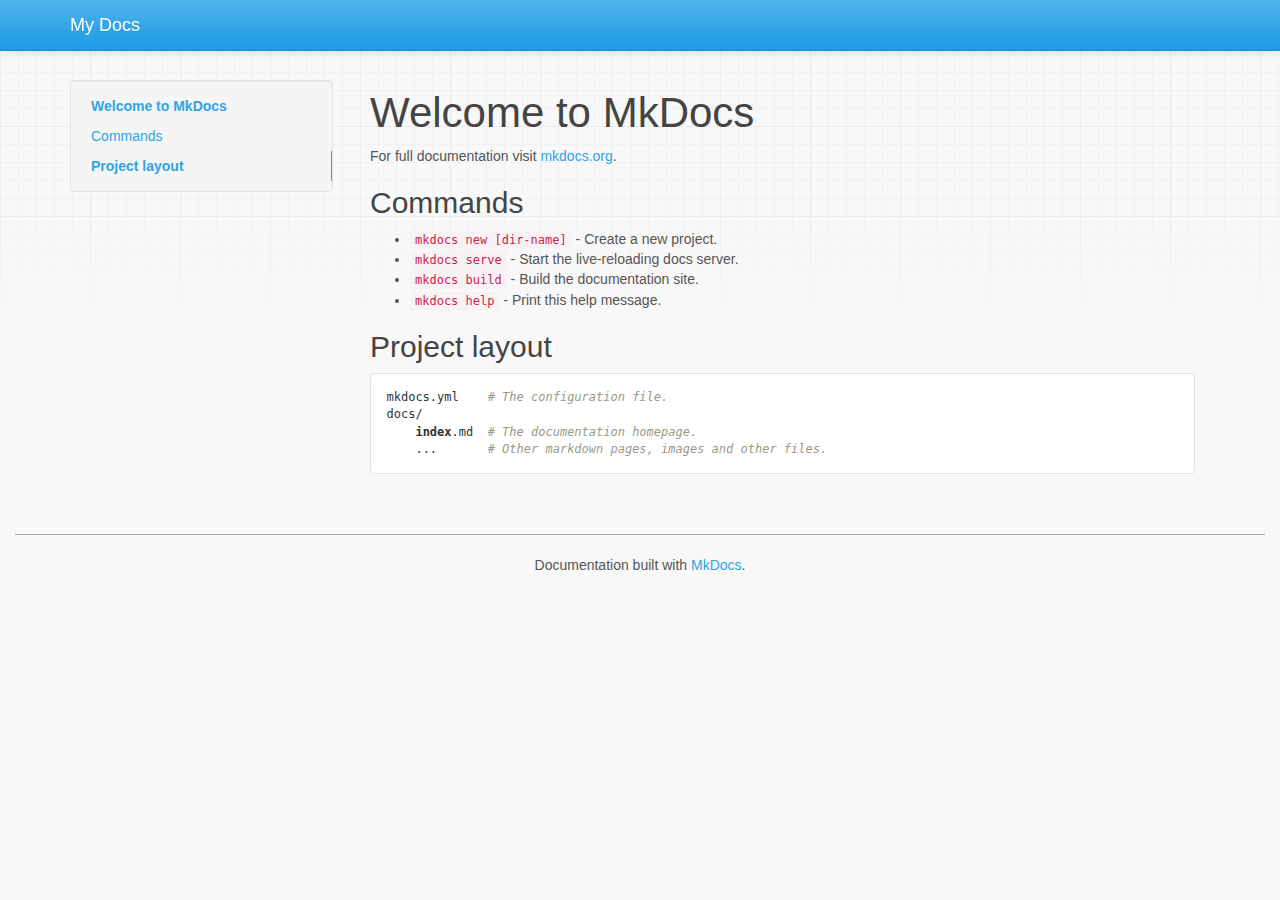
<file: docs/site/index.html>
<!DOCTYPE html>
<html lang="en">
    <head>
        <meta charset="utf-8">
        <meta http-equiv="X-UA-Compatible" content="IE=edge">
        <meta name="viewport" content="width=device-width, initial-scale=1.0">
        
        
        
        <link rel="shortcut icon" href="./img/favicon.ico">

        <title>My Docs</title>

        <link href="./css/bootstrap-custom.min.css" rel="stylesheet">
        <link href="./css/font-awesome-4.0.3.css" rel="stylesheet">
        <link href="./css/base.css" rel="stylesheet">
        <link rel="stylesheet" href="./css/highlight.css">

        <!-- HTML5 shim and Respond.js IE8 support of HTML5 elements and media queries -->
        <!--[if lt IE 9]>
            <script src="https://oss.maxcdn.com/libs/html5shiv/3.7.0/html5shiv.js"></script>
            <script src="https://oss.maxcdn.com/libs/respond.js/1.3.0/respond.min.js"></script>
        <![endif]-->

        
    </head>

    <body class="homepage">

        <div class="navbar navbar-default navbar-fixed-top" role="navigation">
    <div class="container">

        <!-- Collapsed navigation -->
        <div class="navbar-header">
            

            <!-- Main title -->
            <a class="navbar-brand" href=".">My Docs</a>
        </div>

        <!-- Expanded navigation -->
        <div class="navbar-collapse collapse">
            

            
        </div>
    </div>
</div>

        <div class="container">
            
                <div class="col-md-3"><div class="bs-sidebar hidden-print affix well" role="complementary">
    <ul class="nav bs-sidenav">
    
        <li class="main active"><a href="#welcome-to-mkdocs">Welcome to MkDocs</a></li>
        
            <li><a href="#commands">Commands</a></li>
        
            <li><a href="#project-layout">Project layout</a></li>
        
    
    </ul>
</div></div>
                <div class="col-md-9" role="main">

<h1 id="welcome-to-mkdocs">Welcome to MkDocs</h1>
<p>For full documentation visit <a href="http://mkdocs.org">mkdocs.org</a>.</p>
<h2 id="commands">Commands</h2>
<ul>
<li><code>mkdocs new [dir-name]</code> - Create a new project.</li>
<li><code>mkdocs serve</code> - Start the live-reloading docs server.</li>
<li><code>mkdocs build</code> - Build the documentation site.</li>
<li><code>mkdocs help</code> - Print this help message.</li>
</ul>
<h2 id="project-layout">Project layout</h2>
<pre><code>mkdocs.yml    # The configuration file.
docs/
    index.md  # The documentation homepage.
    ...       # Other markdown pages, images and other files.
</code></pre>
</div>
            
        </div>

        <footer class="col-md-12">
            <hr>
            
            <p>Documentation built with <a href="http://www.mkdocs.org/">MkDocs</a>.</p>
        </footer>

        

        <script src="https://code.jquery.com/jquery-1.10.2.min.js"></script>
        <script src="./js/bootstrap-3.0.3.min.js"></script>
        <script src="./js/prettify-1.0.min.js"></script>
        <script src="./js/highlight.pack.js"></script>
        <script src="./js/base.js"></script>
    </body>
</html>
</file>
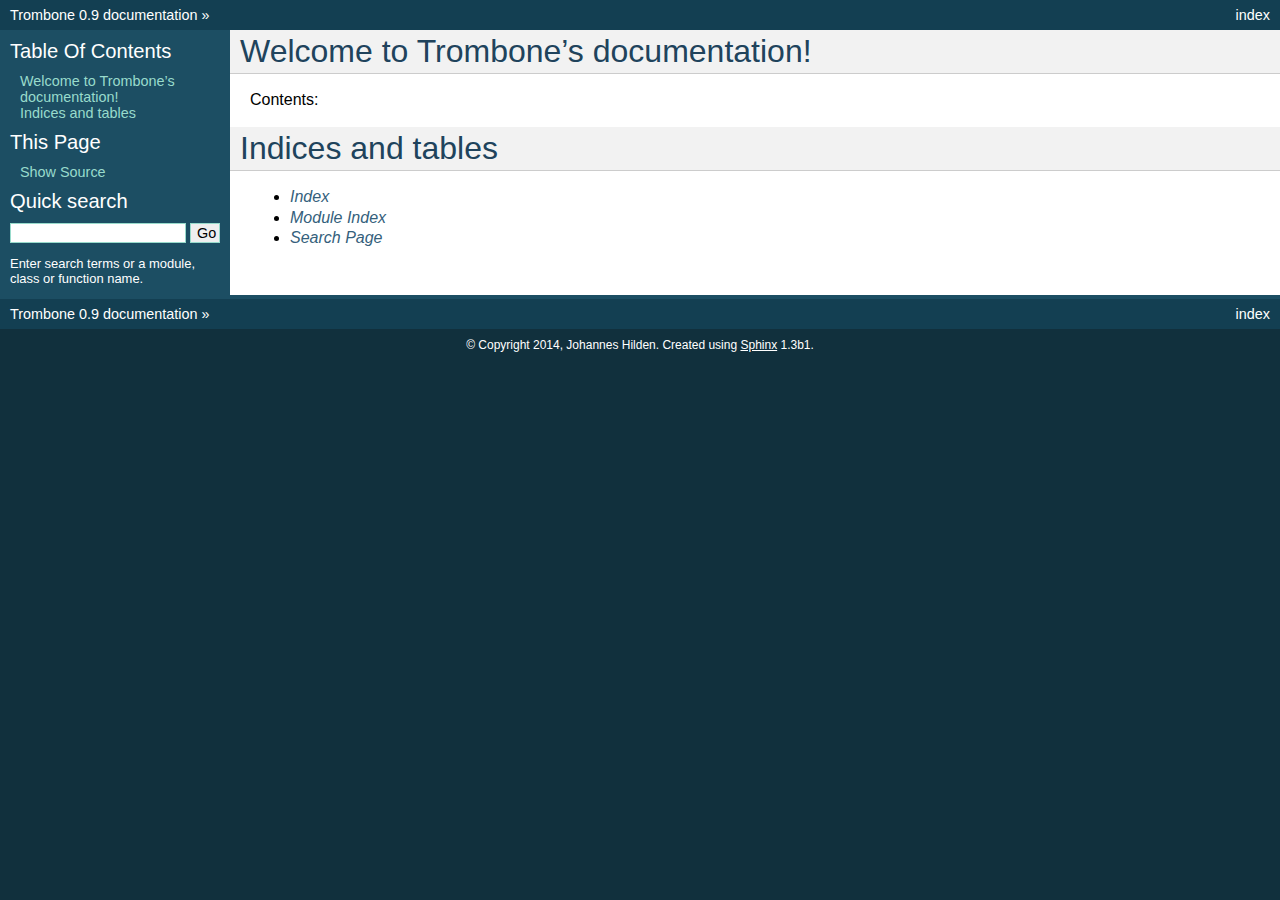
<file: docs/_build/html/index.html>
<!DOCTYPE html PUBLIC "-//W3C//DTD XHTML 1.0 Transitional//EN"
  "http://www.w3.org/TR/xhtml1/DTD/xhtml1-transitional.dtd">


<html xmlns="http://www.w3.org/1999/xhtml">
  <head>
    <meta http-equiv="Content-Type" content="text/html; charset=utf-8" />
    
    <title>Welcome to Trombone’s documentation! &mdash; Trombone 0.9 documentation</title>
    
    <link rel="stylesheet" href="_static/default.css" type="text/css" />
    <link rel="stylesheet" href="_static/pygments.css" type="text/css" />
    
    <script type="text/javascript">
      var DOCUMENTATION_OPTIONS = {
        URL_ROOT:    './',
        VERSION:     '0.9',
        COLLAPSE_INDEX: false,
        FILE_SUFFIX: '.html',
        HAS_SOURCE:  true
      };
    </script>
    <script type="text/javascript" src="_static/jquery.js"></script>
    <script type="text/javascript" src="_static/underscore.js"></script>
    <script type="text/javascript" src="_static/doctools.js"></script>
    <link rel="top" title="Trombone 0.9 documentation" href="#" /> 
  </head>
  <body role="document">
    <div class="related" role="navigation" aria-label="related navigation">
      <h3>Navigation</h3>
      <ul>
        <li class="right" style="margin-right: 10px">
          <a href="genindex.html" title="General Index"
             accesskey="I">index</a></li>
        <li><a href="#">Trombone 0.9 documentation</a> &raquo;</li> 
      </ul>
    </div>  

    <div class="document">
      <div class="documentwrapper">
        <div class="bodywrapper">
          <div class="body" role="main">
            
  <div class="section" id="welcome-to-trombone-s-documentation">
<h1>Welcome to Trombone&#8217;s documentation!<a class="headerlink" href="#welcome-to-trombone-s-documentation" title="Permalink to this headline">¶</a></h1>
<p>Contents:</p>
<div class="toctree-wrapper compound">
<ul class="simple">
</ul>
</div>
</div>
<div class="section" id="indices-and-tables">
<h1>Indices and tables<a class="headerlink" href="#indices-and-tables" title="Permalink to this headline">¶</a></h1>
<ul class="simple">
<li><a class="reference internal" href="genindex.html"><em>Index</em></a></li>
<li><a class="reference internal" href="py-modindex.html"><em>Module Index</em></a></li>
<li><a class="reference internal" href="search.html"><em>Search Page</em></a></li>
</ul>
</div>


          </div>
        </div>
      </div>
      <div class="sphinxsidebar" role="navigation" aria-label="main navigation">
        <div class="sphinxsidebarwrapper">
  <h3><a href="#">Table Of Contents</a></h3>
  <ul>
<li><a class="reference internal" href="#">Welcome to Trombone&#8217;s documentation!</a></li>
<li><a class="reference internal" href="#indices-and-tables">Indices and tables</a></li>
</ul>

  <div role="note" aria-label="source link">
    <h3>This Page</h3>
    <ul class="this-page-menu">
      <li><a href="_sources/index.txt"
            rel="nofollow">Show Source</a></li>
    </ul>
   </div>
<div id="searchbox" style="display: none" role="search">
  <h3>Quick search</h3>
    <form class="search" action="search.html" method="get">
      <input type="text" name="q" />
      <input type="submit" value="Go" />
      <input type="hidden" name="check_keywords" value="yes" />
      <input type="hidden" name="area" value="default" />
    </form>
    <p class="searchtip" style="font-size: 90%">
    Enter search terms or a module, class or function name.
    </p>
</div>
<script type="text/javascript">$('#searchbox').show(0);</script>
        </div>
      </div>
      <div class="clearer"></div>
    </div>
    <div class="related" role="navigation" aria-label="related navigation">
      <h3>Navigation</h3>
      <ul>
        <li class="right" style="margin-right: 10px">
          <a href="genindex.html" title="General Index"
             >index</a></li>
        <li><a href="#">Trombone 0.9 documentation</a> &raquo;</li> 
      </ul>
    </div>
    <div class="footer" role="contentinfo">
        &copy; Copyright 2014, Johannes Hilden.
      Created using <a href="http://sphinx-doc.org/">Sphinx</a> 1.3b1.
    </div>
  </body>
</html>
</file>
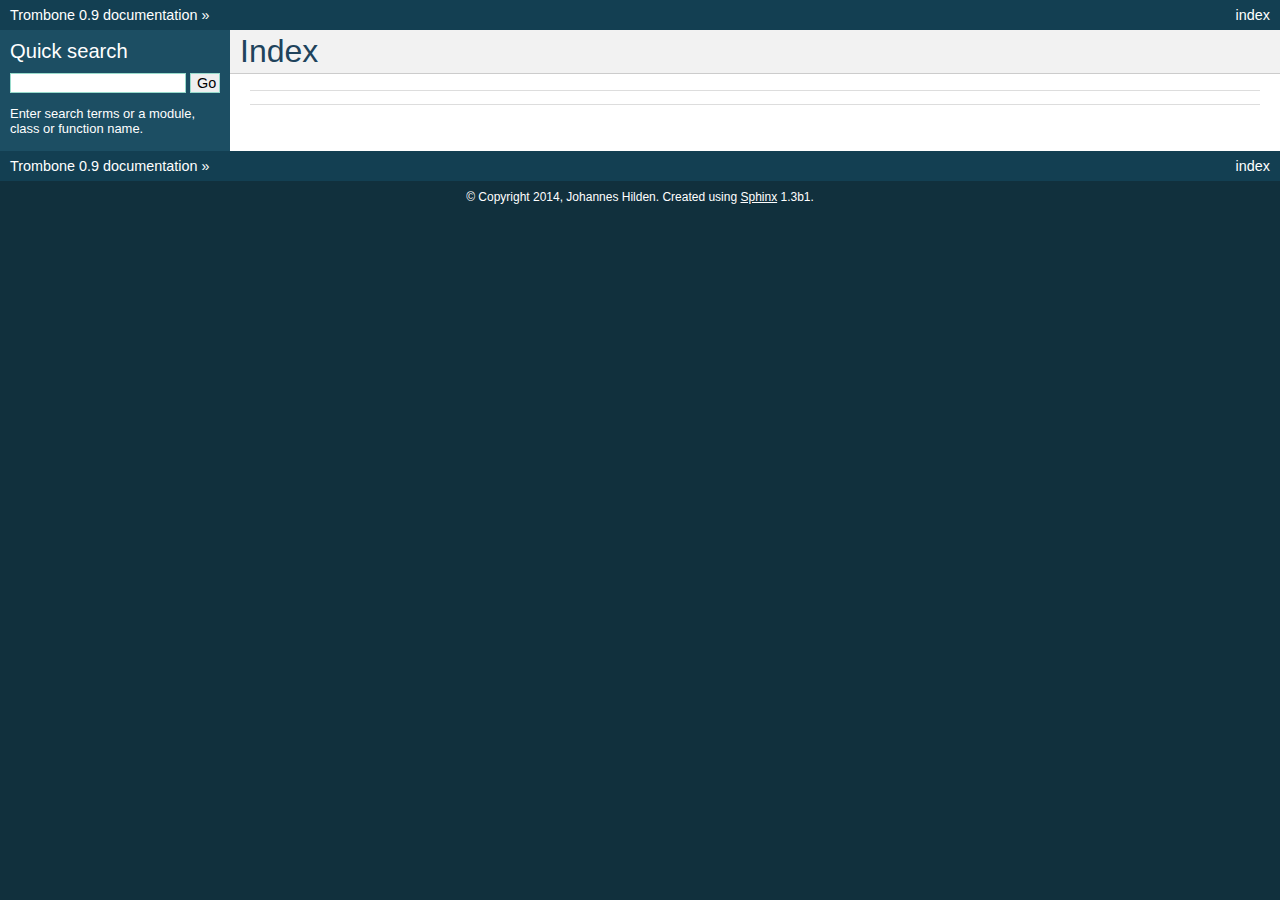
<file: docs/_build/html/genindex.html>
<!DOCTYPE html PUBLIC "-//W3C//DTD XHTML 1.0 Transitional//EN"
  "http://www.w3.org/TR/xhtml1/DTD/xhtml1-transitional.dtd">


<html xmlns="http://www.w3.org/1999/xhtml">
  <head>
    <meta http-equiv="Content-Type" content="text/html; charset=utf-8" />
    
    <title>Index &mdash; Trombone 0.9 documentation</title>
    
    <link rel="stylesheet" href="_static/default.css" type="text/css" />
    <link rel="stylesheet" href="_static/pygments.css" type="text/css" />
    
    <script type="text/javascript">
      var DOCUMENTATION_OPTIONS = {
        URL_ROOT:    './',
        VERSION:     '0.9',
        COLLAPSE_INDEX: false,
        FILE_SUFFIX: '.html',
        HAS_SOURCE:  true
      };
    </script>
    <script type="text/javascript" src="_static/jquery.js"></script>
    <script type="text/javascript" src="_static/underscore.js"></script>
    <script type="text/javascript" src="_static/doctools.js"></script>
    <link rel="top" title="Trombone 0.9 documentation" href="index.html" /> 
  </head>
  <body role="document">
    <div class="related" role="navigation" aria-label="related navigation">
      <h3>Navigation</h3>
      <ul>
        <li class="right" style="margin-right: 10px">
          <a href="#" title="General Index"
             accesskey="I">index</a></li>
        <li><a href="index.html">Trombone 0.9 documentation</a> &raquo;</li> 
      </ul>
    </div>  

    <div class="document">
      <div class="documentwrapper">
        <div class="bodywrapper">
          <div class="body" role="main">
            

<h1 id="index">Index</h1>

<div class="genindex-jumpbox">
 
</div>


          </div>
        </div>
      </div>
      <div class="sphinxsidebar" role="navigation" aria-label="main navigation">
        <div class="sphinxsidebarwrapper">

   

<div id="searchbox" style="display: none" role="search">
  <h3>Quick search</h3>
    <form class="search" action="search.html" method="get">
      <input type="text" name="q" />
      <input type="submit" value="Go" />
      <input type="hidden" name="check_keywords" value="yes" />
      <input type="hidden" name="area" value="default" />
    </form>
    <p class="searchtip" style="font-size: 90%">
    Enter search terms or a module, class or function name.
    </p>
</div>
<script type="text/javascript">$('#searchbox').show(0);</script>
        </div>
      </div>
      <div class="clearer"></div>
    </div>
    <div class="related" role="navigation" aria-label="related navigation">
      <h3>Navigation</h3>
      <ul>
        <li class="right" style="margin-right: 10px">
          <a href="#" title="General Index"
             >index</a></li>
        <li><a href="index.html">Trombone 0.9 documentation</a> &raquo;</li> 
      </ul>
    </div>
    <div class="footer" role="contentinfo">
        &copy; Copyright 2014, Johannes Hilden.
      Created using <a href="http://sphinx-doc.org/">Sphinx</a> 1.3b1.
    </div>
  </body>
</html>
</file>
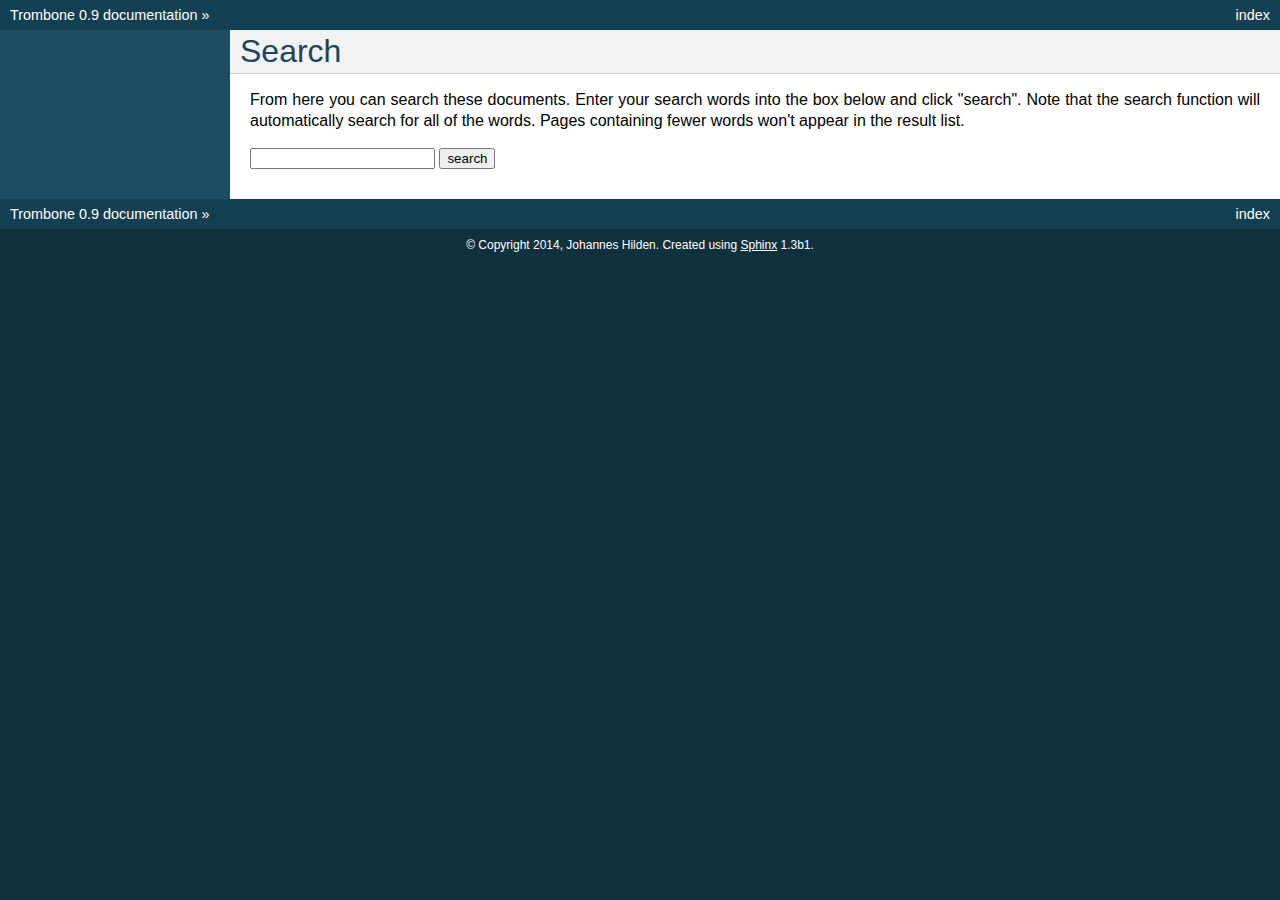
<file: docs/_build/html/search.html>
<!DOCTYPE html PUBLIC "-//W3C//DTD XHTML 1.0 Transitional//EN"
  "http://www.w3.org/TR/xhtml1/DTD/xhtml1-transitional.dtd">


<html xmlns="http://www.w3.org/1999/xhtml">
  <head>
    <meta http-equiv="Content-Type" content="text/html; charset=utf-8" />
    
    <title>Search &mdash; Trombone 0.9 documentation</title>
    
    <link rel="stylesheet" href="_static/default.css" type="text/css" />
    <link rel="stylesheet" href="_static/pygments.css" type="text/css" />
    
    <script type="text/javascript">
      var DOCUMENTATION_OPTIONS = {
        URL_ROOT:    './',
        VERSION:     '0.9',
        COLLAPSE_INDEX: false,
        FILE_SUFFIX: '.html',
        HAS_SOURCE:  true
      };
    </script>
    <script type="text/javascript" src="_static/jquery.js"></script>
    <script type="text/javascript" src="_static/underscore.js"></script>
    <script type="text/javascript" src="_static/doctools.js"></script>
    <script type="text/javascript" src="_static/searchtools.js"></script>
    <link rel="top" title="Trombone 0.9 documentation" href="index.html" />
  <script type="text/javascript">
    jQuery(function() { Search.loadIndex("searchindex.js"); });
  </script>
  
  <script type="text/javascript" id="searchindexloader"></script>
   

  </head>
  <body role="document">
    <div class="related" role="navigation" aria-label="related navigation">
      <h3>Navigation</h3>
      <ul>
        <li class="right" style="margin-right: 10px">
          <a href="genindex.html" title="General Index"
             accesskey="I">index</a></li>
        <li><a href="index.html">Trombone 0.9 documentation</a> &raquo;</li> 
      </ul>
    </div>  

    <div class="document">
      <div class="documentwrapper">
        <div class="bodywrapper">
          <div class="body" role="main">
            
  <h1 id="search-documentation">Search</h1>
  <div id="fallback" class="admonition warning">
  <script type="text/javascript">$('#fallback').hide();</script>
  <p>
    Please activate JavaScript to enable the search
    functionality.
  </p>
  </div>
  <p>
    From here you can search these documents. Enter your search
    words into the box below and click "search". Note that the search
    function will automatically search for all of the words. Pages
    containing fewer words won't appear in the result list.
  </p>
  <form action="" method="get">
    <input type="text" name="q" value="" />
    <input type="submit" value="search" />
    <span id="search-progress" style="padding-left: 10px"></span>
  </form>
  
  <div id="search-results">
  
  </div>

          </div>
        </div>
      </div>
      <div class="sphinxsidebar" role="navigation" aria-label="main navigation">
        <div class="sphinxsidebarwrapper">
        </div>
      </div>
      <div class="clearer"></div>
    </div>
    <div class="related" role="navigation" aria-label="related navigation">
      <h3>Navigation</h3>
      <ul>
        <li class="right" style="margin-right: 10px">
          <a href="genindex.html" title="General Index"
             >index</a></li>
        <li><a href="index.html">Trombone 0.9 documentation</a> &raquo;</li> 
      </ul>
    </div>
    <div class="footer" role="contentinfo">
        &copy; Copyright 2014, Johannes Hilden.
      Created using <a href="http://sphinx-doc.org/">Sphinx</a> 1.3b1.
    </div>
  </body>
</html>
</file>
<file: docs/site/css/base.css>
body {
    padding-top: 70px;
    background: url(../img/grid.png) repeat-x;
    background-attachment: fixed;
    background-color: #f8f8f8;
}

body > div.container {
    min-height: 400px;
}

ul.nav li.main {
    font-weight: bold;
}

div.col-md-3 {
    padding-left: 0;
}

div.source-links {
    float: right;
}

div.col-md-9 img {
    max-width: 100%;
    display: block;
    padding: 4px;
    line-height: 1.428571429;
    background-color: #fff;
    border: 1px solid #ddd;
    border-radius: 4px;
    margin: 20px auto 30px auto;
}

h1, h2, h3 {
    color: #444;
}

h1 {
    font-weight: 400;
    font-size: 42px;
}

h2, h3, h4, h5, h6 {
    font-weight: 300;
}

hr {
    border-top: 1px solid #aaa;
}

pre, .rst-content tt {
    max-width: 100%;
    background: #fff;
    border: solid 1px #e1e4e5;
    color: #e74c3c;
    overflow-x: auto;
}

code.code-large, .rst-content tt.code-large {
    font-size: 90%;
}

code {
    padding: 2px 5px;
    color: #c7254e;
    background-color: #f9f2f4;
    font-size: 75%;
}

code, kbd, pre, samp  {
    font-family: monospace,serif;
    font-size: 12px !important;
}

footer {
    margin-top: 30px;
    margin-bottom: 10px;
    text-align: center;
    font-weight: 200;
}

.modal-dialog {
    margin-top: 60px;
}

/*
 * Side navigation
 *
 * Scrollspy and affixed enhanced navigation to highlight sections and secondary
 * sections of docs content.
 */

/* By default it's not affixed in mobile views, so undo that */
.bs-sidebar.affix {
    position: static;
}

.bs-sidebar.well {
    padding: 0;
}

/* First level of nav */
.bs-sidenav {
    padding-top:    10px;
    padding-bottom: 10px;
    border-radius: 5px;
}

/* All levels of nav */
.bs-sidebar .nav > li > a {
    display: block;
    padding: 5px 20px;
}
.bs-sidebar .nav > li > a:hover,
.bs-sidebar .nav > li > a:focus {
    text-decoration: none;
    border-right: 1px solid;
}
.bs-sidebar .nav > .active > a,
.bs-sidebar .nav > .active:hover > a,
.bs-sidebar .nav > .active:focus > a {
    font-weight: bold;
    background-color: transparent;
    border-right: 1px solid;
}

/* Nav: second level (shown on .active) */
.bs-sidebar .nav .nav {
    display: none; /* Hide by default, but at >768px, show it */
    margin-bottom: 8px;
}
.bs-sidebar .nav .nav > li > a {
    padding-top:    3px;
    padding-bottom: 3px;
    padding-left: 30px;
    font-size: 90%;
}

/* Show and affix the side nav when space allows it */
@media (min-width: 992px) {
    .bs-sidebar .nav > .active > ul {
        display: block;
    }
    /* Widen the fixed sidebar */
    .bs-sidebar.affix,
    .bs-sidebar.affix-bottom {
        width: 213px;
    }
    .bs-sidebar.affix {
        position: fixed; /* Undo the static from mobile first approach */
        top: 80px;
    }
    .bs-sidebar.affix-bottom {
        position: absolute; /* Undo the static from mobile first approach */
    }
    .bs-sidebar.affix-bottom .bs-sidenav,
    .bs-sidebar.affix .bs-sidenav {
        margin-top: 0;
        margin-bottom: 0;
    }
}
@media (min-width: 1200px) {
    /* Widen the fixed sidebar again */
    .bs-sidebar.affix-bottom,
    .bs-sidebar.affix {
        width: 263px;
    }
}
</file>
<file: docs/site/css/highlight.css>
/*
This is the GitHub theme for highlight.js

github.com style (c) Vasily Polovnyov <vast@whiteants.net>

*/

.hljs {
  display: block; padding: 0.5em;
  color: #333;
}

.hljs-comment,
.hljs-template_comment,
.diff .hljs-header,
.hljs-javadoc {
  color: #998;
  font-style: italic
}

.hljs-keyword,
.css .rule .hljs-keyword,
.hljs-winutils,
.javascript .hljs-title,
.nginx .hljs-title,
.hljs-subst,
.hljs-request,
.hljs-status {
  color: #333;
  font-weight: bold
}

.hljs-number,
.hljs-hexcolor,
.ruby .hljs-constant {
  color: #099;
}

.hljs-string,
.hljs-tag .hljs-value,
.hljs-phpdoc,
.tex .hljs-formula {
  color: #d14
}

.hljs-title,
.hljs-id,
.coffeescript .hljs-params,
.scss .hljs-preprocessor {
  color: #900;
  font-weight: bold
}

.javascript .hljs-title,
.lisp .hljs-title,
.clojure .hljs-title,
.hljs-subst {
  font-weight: normal
}

.hljs-class .hljs-title,
.haskell .hljs-type,
.vhdl .hljs-literal,
.tex .hljs-command {
  color: #458;
  font-weight: bold
}

.hljs-tag,
.hljs-tag .hljs-title,
.hljs-rules .hljs-property,
.django .hljs-tag .hljs-keyword {
  color: #000080;
  font-weight: normal
}

.hljs-attribute,
.hljs-variable,
.lisp .hljs-body {
  color: #008080
}

.hljs-regexp {
  color: #009926
}

.hljs-symbol,
.ruby .hljs-symbol .hljs-string,
.lisp .hljs-keyword,
.tex .hljs-special,
.hljs-prompt {
  color: #990073
}

.hljs-built_in,
.lisp .hljs-title,
.clojure .hljs-built_in {
  color: #0086b3
}

.hljs-preprocessor,
.hljs-pragma,
.hljs-pi,
.hljs-doctype,
.hljs-shebang,
.hljs-cdata {
  color: #999;
  font-weight: bold
}

.hljs-deletion {
  background: #fdd
}

.hljs-addition {
  background: #dfd
}

.diff .hljs-change {
  background: #0086b3
}

.hljs-chunk {
  color: #aaa
}
</file>
<file: docs/_build/html/_static/default.css>
/*
 * default.css_t
 * ~~~~~~~~~~~~~
 *
 * Sphinx stylesheet -- default theme.
 *
 * :copyright: Copyright 2007-2014 by the Sphinx team, see AUTHORS.
 * :license: BSD, see LICENSE for details.
 *
 */

@import url("basic.css");

/* -- page layout ----------------------------------------------------------- */

body {
    font-family: sans-serif;
    font-size: 100%;
    background-color: #11303d;
    color: #000;
    margin: 0;
    padding: 0;
}

div.document {
    background-color: #1c4e63;
}

div.documentwrapper {
    float: left;
    width: 100%;
}

div.bodywrapper {
    margin: 0 0 0 230px;
}

div.body {
    background-color: #ffffff;
    color: #000000;
    padding: 0 20px 30px 20px;
}

div.footer {
    color: #ffffff;
    width: 100%;
    padding: 9px 0 9px 0;
    text-align: center;
    font-size: 75%;
}

div.footer a {
    color: #ffffff;
    text-decoration: underline;
}

div.related {
    background-color: #133f52;
    line-height: 30px;
    color: #ffffff;
}

div.related a {
    color: #ffffff;
}

div.sphinxsidebar {
}

div.sphinxsidebar h3 {
    font-family: 'Trebuchet MS', sans-serif;
    color: #ffffff;
    font-size: 1.4em;
    font-weight: normal;
    margin: 0;
    padding: 0;
}

div.sphinxsidebar h3 a {
    color: #ffffff;
}

div.sphinxsidebar h4 {
    font-family: 'Trebuchet MS', sans-serif;
    color: #ffffff;
    font-size: 1.3em;
    font-weight: normal;
    margin: 5px 0 0 0;
    padding: 0;
}

div.sphinxsidebar p {
    color: #ffffff;
}

div.sphinxsidebar p.topless {
    margin: 5px 10px 10px 10px;
}

div.sphinxsidebar ul {
    margin: 10px;
    padding: 0;
    color: #ffffff;
}

div.sphinxsidebar a {
    color: #98dbcc;
}

div.sphinxsidebar input {
    border: 1px solid #98dbcc;
    font-family: sans-serif;
    font-size: 1em;
}



/* -- hyperlink styles ------------------------------------------------------ */

a {
    color: #355f7c;
    text-decoration: none;
}

a:visited {
    color: #355f7c;
    text-decoration: none;
}

a:hover {
    text-decoration: underline;
}



/* -- body styles ----------------------------------------------------------- */

div.body h1,
div.body h2,
div.body h3,
div.body h4,
div.body h5,
div.body h6 {
    font-family: 'Trebuchet MS', sans-serif;
    background-color: #f2f2f2;
    font-weight: normal;
    color: #20435c;
    border-bottom: 1px solid #ccc;
    margin: 20px -20px 10px -20px;
    padding: 3px 0 3px 10px;
}

div.body h1 { margin-top: 0; font-size: 200%; }
div.body h2 { font-size: 160%; }
div.body h3 { font-size: 140%; }
div.body h4 { font-size: 120%; }
div.body h5 { font-size: 110%; }
div.body h6 { font-size: 100%; }

a.headerlink {
    color: #c60f0f;
    font-size: 0.8em;
    padding: 0 4px 0 4px;
    text-decoration: none;
}

a.headerlink:hover {
    background-color: #c60f0f;
    color: white;
}

div.body p, div.body dd, div.body li {
    text-align: justify;
    line-height: 130%;
}

div.admonition p.admonition-title + p {
    display: inline;
}

div.admonition p {
    margin-bottom: 5px;
}

div.admonition pre {
    margin-bottom: 5px;
}

div.admonition ul, div.admonition ol {
    margin-bottom: 5px;
}

div.note {
    background-color: #eee;
    border: 1px solid #ccc;
}

div.seealso {
    background-color: #ffc;
    border: 1px solid #ff6;
}

div.topic {
    background-color: #eee;
}

div.warning {
    background-color: #ffe4e4;
    border: 1px solid #f66;
}

p.admonition-title {
    display: inline;
}

p.admonition-title:after {
    content: ":";
}

pre {
    padding: 5px;
    background-color: #eeffcc;
    color: #333333;
    line-height: 120%;
    border: 1px solid #ac9;
    border-left: none;
    border-right: none;
}

code {
    background-color: #ecf0f3;
    padding: 0 1px 0 1px;
    font-size: 0.95em;
}

th {
    background-color: #ede;
}

.warning code {
    background: #efc2c2;
}

.note code {
    background: #d6d6d6;
}

.viewcode-back {
    font-family: sans-serif;
}

div.viewcode-block:target {
    background-color: #f4debf;
    border-top: 1px solid #ac9;
    border-bottom: 1px solid #ac9;
}

div.code-block-caption {
    color: #efefef;
    background-color: #1c4e63;
}
</file>
<file: docs/_build/html/_static/pygments.css>
.highlight .hll { background-color: #ffffcc }
.highlight  { background: #eeffcc; }
.highlight .c { color: #408090; font-style: italic } /* Comment */
.highlight .err { border: 1px solid #FF0000 } /* Error */
.highlight .k { color: #007020; font-weight: bold } /* Keyword */
.highlight .o { color: #666666 } /* Operator */
.highlight .cm { color: #408090; font-style: italic } /* Comment.Multiline */
.highlight .cp { color: #007020 } /* Comment.Preproc */
.highlight .c1 { color: #408090; font-style: italic } /* Comment.Single */
.highlight .cs { color: #408090; background-color: #fff0f0 } /* Comment.Special */
.highlight .gd { color: #A00000 } /* Generic.Deleted */
.highlight .ge { font-style: italic } /* Generic.Emph */
.highlight .gr { color: #FF0000 } /* Generic.Error */
.highlight .gh { color: #000080; font-weight: bold } /* Generic.Heading */
.highlight .gi { color: #00A000 } /* Generic.Inserted */
.highlight .go { color: #333333 } /* Generic.Output */
.highlight .gp { color: #c65d09; font-weight: bold } /* Generic.Prompt */
.highlight .gs { font-weight: bold } /* Generic.Strong */
.highlight .gu { color: #800080; font-weight: bold } /* Generic.Subheading */
.highlight .gt { color: #0044DD } /* Generic.Traceback */
.highlight .kc { color: #007020; font-weight: bold } /* Keyword.Constant */
.highlight .kd { color: #007020; font-weight: bold } /* Keyword.Declaration */
.highlight .kn { color: #007020; font-weight: bold } /* Keyword.Namespace */
.highlight .kp { color: #007020 } /* Keyword.Pseudo */
.highlight .kr { color: #007020; font-weight: bold } /* Keyword.Reserved */
.highlight .kt { color: #902000 } /* Keyword.Type */
.highlight .m { color: #208050 } /* Literal.Number */
.highlight .s { color: #4070a0 } /* Literal.String */
.highlight .na { color: #4070a0 } /* Name.Attribute */
.highlight .nb { color: #007020 } /* Name.Builtin */
.highlight .nc { color: #0e84b5; font-weight: bold } /* Name.Class */
.highlight .no { color: #60add5 } /* Name.Constant */
.highlight .nd { color: #555555; font-weight: bold } /* Name.Decorator */
.highlight .ni { color: #d55537; font-weight: bold } /* Name.Entity */
.highlight .ne { color: #007020 } /* Name.Exception */
.highlight .nf { color: #06287e } /* Name.Function */
.highlight .nl { color: #002070; font-weight: bold } /* Name.Label */
.highlight .nn { color: #0e84b5; font-weight: bold } /* Name.Namespace */
.highlight .nt { color: #062873; font-weight: bold } /* Name.Tag */
.highlight .nv { color: #bb60d5 } /* Name.Variable */
.highlight .ow { color: #007020; font-weight: bold } /* Operator.Word */
.highlight .w { color: #bbbbbb } /* Text.Whitespace */
.highlight .mb { color: #208050 } /* Literal.Number.Bin */
.highlight .mf { color: #208050 } /* Literal.Number.Float */
.highlight .mh { color: #208050 } /* Literal.Number.Hex */
.highlight .mi { color: #208050 } /* Literal.Number.Integer */
.highlight .mo { color: #208050 } /* Literal.Number.Oct */
.highlight .sb { color: #4070a0 } /* Literal.String.Backtick */
.highlight .sc { color: #4070a0 } /* Literal.String.Char */
.highlight .sd { color: #4070a0; font-style: italic } /* Literal.String.Doc */
.highlight .s2 { color: #4070a0 } /* Literal.String.Double */
.highlight .se { color: #4070a0; font-weight: bold } /* Literal.String.Escape */
.highlight .sh { color: #4070a0 } /* Literal.String.Heredoc */
.highlight .si { color: #70a0d0; font-style: italic } /* Literal.String.Interpol */
.highlight .sx { color: #c65d09 } /* Literal.String.Other */
.highlight .sr { color: #235388 } /* Literal.String.Regex */
.highlight .s1 { color: #4070a0 } /* Literal.String.Single */
.highlight .ss { color: #517918 } /* Literal.String.Symbol */
.highlight .bp { color: #007020 } /* Name.Builtin.Pseudo */
.highlight .vc { color: #bb60d5 } /* Name.Variable.Class */
.highlight .vg { color: #bb60d5 } /* Name.Variable.Global */
.highlight .vi { color: #bb60d5 } /* Name.Variable.Instance */
.highlight .il { color: #208050 } /* Literal.Number.Integer.Long */
</file>
